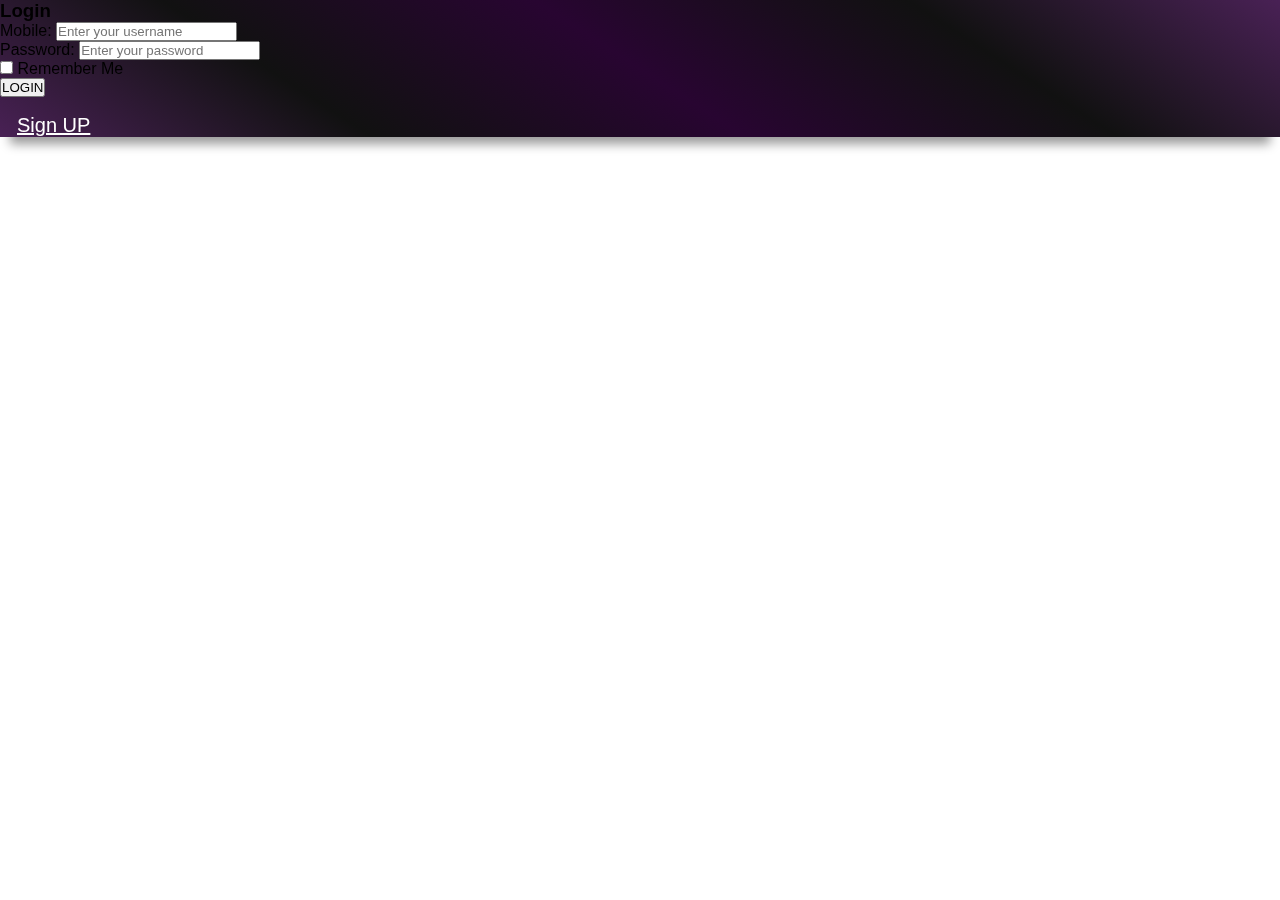
<file: login.html>
<!DOCTYPE html>
<html lang="en">
<head>
    <meta charset="UTF-8">
    <meta name="viewport" content="width=device-width, initial-scale=1.0">
    <title>Login Template</title>
 
    <!-- Add CSS File -->
    <link rel="stylesheet" href="assets/css/style.css">
</head>
<body>
    <div class="container">
        <form class="form-bg" action="" method="post">
            <h3 class="title">Login</h3>
            <div class="field">
                <label for="username">Mobile:</label>
                <input type="text" name="username" id="username" placeholder="Enter your username">
            </div>
            <div class="field">
                <label for="password">Password:</label>
                <input type="password" name="password" id="password" placeholder="Enter your password">
            </div>
            <div class="field-checkbox">
                <input type="checkbox" name="remember" id="remember">
                <label for="remember">Remember Me</label>
            </div>

            <button>LOGIN</button>
           <div class="sign-up"><a href="sign-up.html">Sign UP</a></div> 
        </form>
        
    </div>
    <footer>Created by <a href="#">TEAM RK</a></footer>
</body>
</html>
</file>
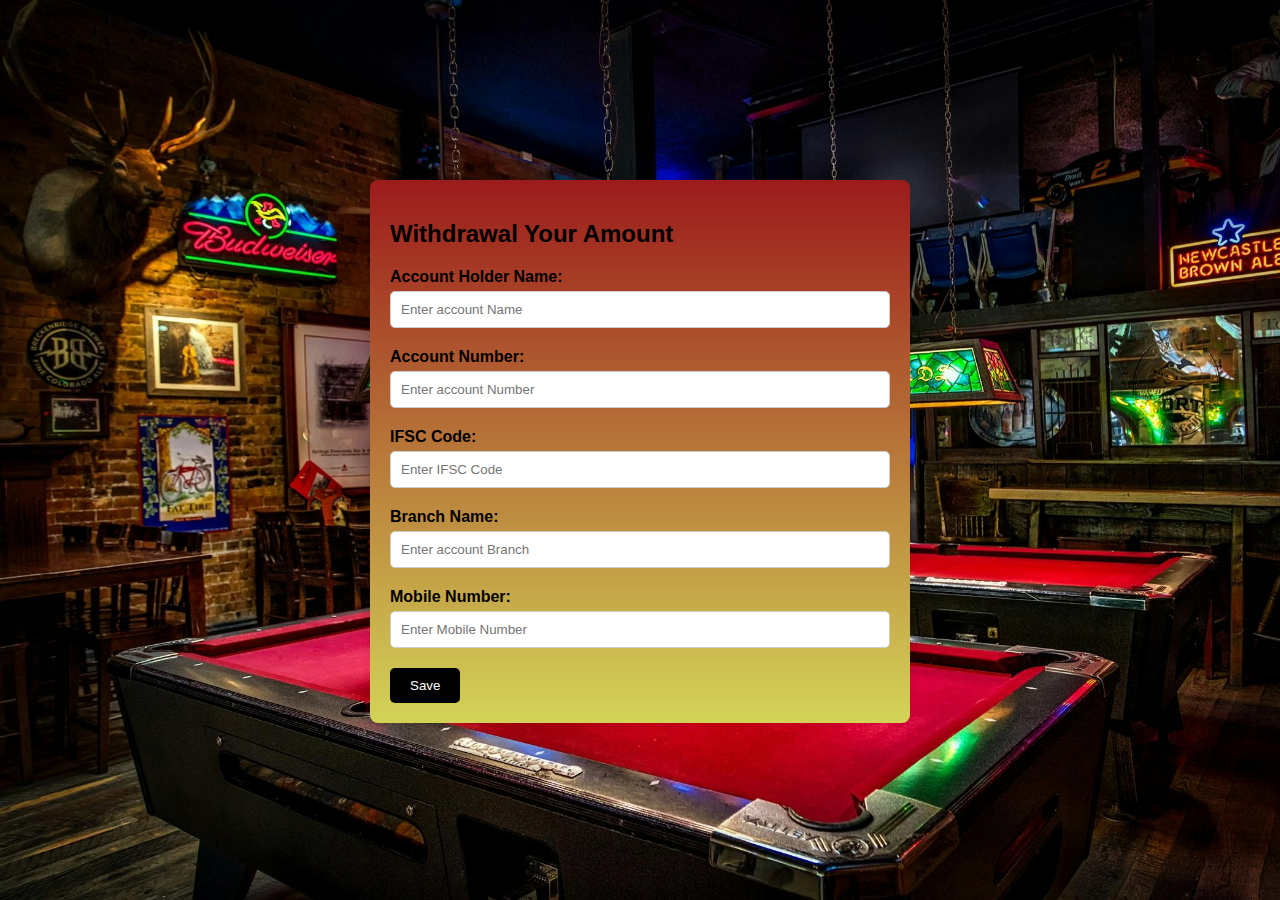
<file: Payment Withdrawl from.html>
<!DOCTYPE html>
<html lang="en">
<head>
<meta charset="UTF-8">
<meta name="viewport" content="width=device-width, initial-scale=1.0">
<title>Payment Withdrawal Form</title>
<link rel="stylesheet" href="payment.css">
</head>
<body>
<div class="container">
    <h2> Withdrawal Your Amount</h2>
    <form id="withdrawalForm">
        <div class="form-group">
            <label for="accountHolderName">Account Holder Name:</label>
            <input type="text" id="accountHolderName" name="accountHolderName" required placeholder="Enter account Name">
        </div>
        <div class="form-group">
            <label for="accountNumber">Account Number:</label>
            <input type="text" id="accountNumber" name="accountNumber" required placeholder="Enter account Number">
        </div>
        <div class="form-group">
            <label for="ifscCode">IFSC Code:</label>
            <input type="text" id="ifscCode" name="ifscCode" required placeholder="Enter IFSC Code">
        </div>
        <div class="form-group">
            <label for="branchName">Branch Name:</label>
            <input type="text" id="branchName" name="branchName" required placeholder="Enter account Branch">
        </div>
        <div class="form-group">
            <label for="mobileNumber">Mobile Number:</label>
            <input type="text" id="mobileNumber" name="mobileNumber" required placeholder="Enter Mobile Number">
        </div>
        <button type="submit">Save</button>
    </form>
</div>

<script src="payment.js"></script>
</body>
</html>
</file>
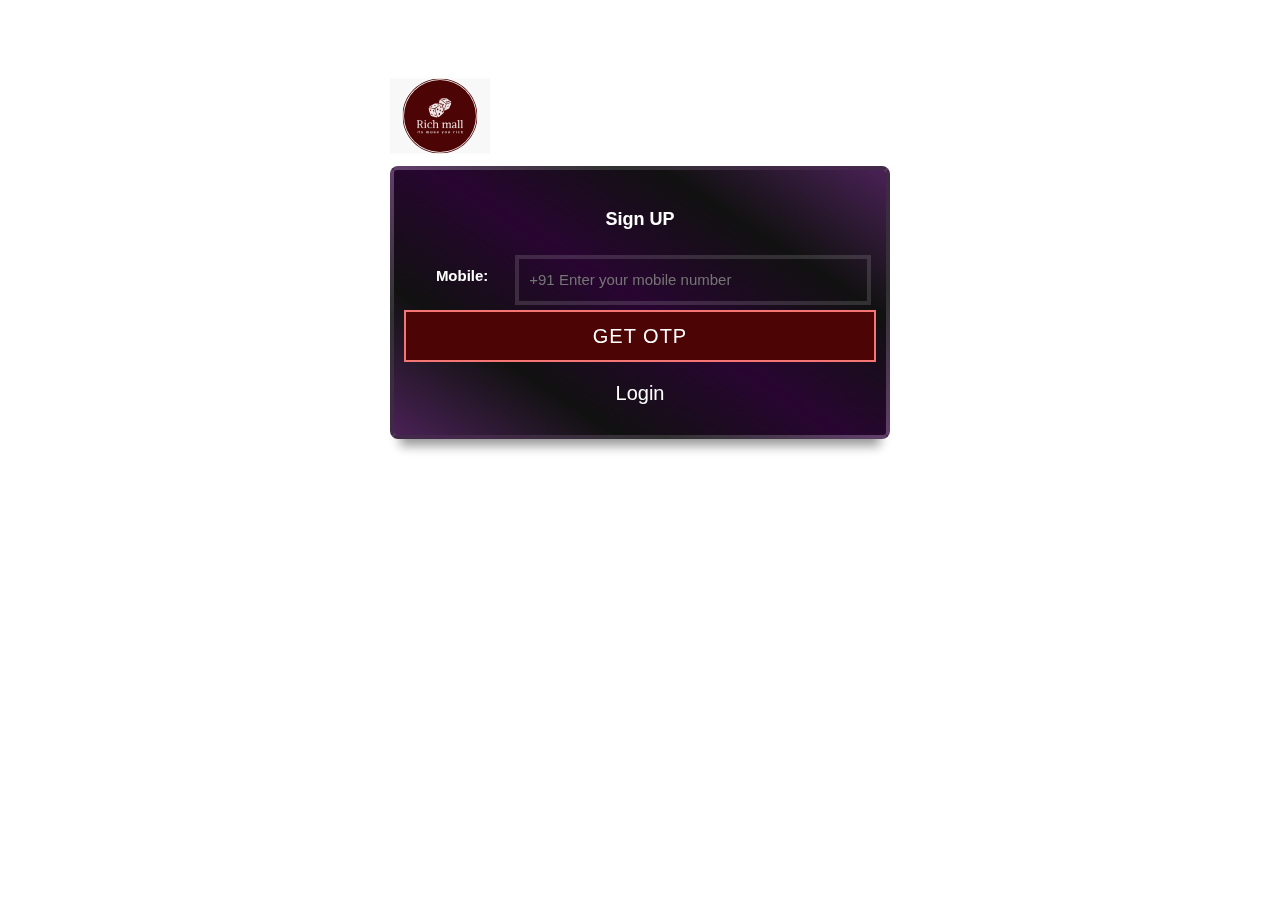
<file: sign-up.html>
<!DOCTYPE html>
<html lang="en">
<head>
    <meta charset="UTF-8">
    <meta name="viewport" content="width=device-width, initial-scale=1.0">
    <title>Login Template</title>
    <link rel="stylesheet" href="assets/dist/css/bootstrap.css">
    <script src="assets/dist/js/jquery.js"></script>
    <script src="assets//dist/js/bootstrap.min.js"></script>
    <link rel="stylesheet" href="assets/css/style.css">
    <!-- <link rel="preconnect" href="https://fonts.gstatic.com" crossorigin> -->
<!-- <link href="https://fonts.googleapis.com/css2?family=Antonio:wght@400;700&family=Poppins:wght@400;500;700&display=swap" rel="stylesheet"> -->
<link rel="stylesheet" href="verifyOTP.css">
</head>
<style>
  input[type=number]::-webkit-inner-spin-button {
    -webkit-appearance: none;
    
  } 
  .containers form button:hover{
    color: #fff;
  }
  .containers form button {
    width: 100%;
    padding: 10px;
    background: #4d0404;
    border: 2px solid;
    border-color: #f57575;
    color: #fff;
    font-size: 20px;
    font-weight: 500;
    letter-spacing: 1px;
    cursor: pointer;
   
}
.logo-svg-12{
  width: 100px;
  height: 100px;
  display: flex;
}
.containers .logo-svg-12 img{
width: 100%;
height: 100%;
position: relative;
}
</style>
<body>
    <div class="containers">
      <div class="logo-svg-12">
        <img src="/assets/images/rich-mall-high-resolution-logo.svg" alt="">
      </div>
        <form class="form-bg" action="" method="post">
            <h3 class="title">Sign UP</h3>
            <div class="field">
                <label for="username">Mobile:</label>
                <input type="number" name="username" id="username" placeholder="+91 Enter your mobile number">
            </div>
              
              <!-- Modal -->
              <div class="modal fade" id="exampleModalCenter" tabindex="-1" role="dialog" aria-labelledby="exampleModalCenterTitle" aria-hidden="true">
                <div class="modal-dialog modal-dialog-centered" role="document">
                  <div class="modal-content">
                    <div class="modal-header">
                      <h5 class="modal-title" id="exampleModalLongTitle">Modal title</h5>
                      <!-- <button type="button" class="close" data-dismiss="modal" aria-label="Close"> -->
                        <span aria-hidden="true">&times;</span>
                      </button>
                    </div>
                    <div class="modal-body">
                        <!-- <form action="pasword.html" class="otp-form" name="otp-form" > -->
  
                            <div class="title">
                              <p class="info">Rich mall</p>
                              <p class="msg">Please enter OTP to verify</p>
                            </div>
                            <div class="otp-input-fields">
                              <input type="number" class="otp__digit otp__field__1">
                              <input type="number" class="otp__digit otp__field__2">
                              <input type="number" class="otp__digit otp__field__3">
                              <input type="number" class="otp__digit otp__field__4">
                              <input type="number" class="otp__digit otp__field__5">
                              <input type="number" class="otp__digit otp__field__6">
                            </div>
                            <!-- <button class="buttom-121111">submit</button> -->
                           
                          <!-- </form> -->
                    </div>
                    <div class="modal-footer">
                      <button type="button" class="btn btn-secondary" data-dismiss="modal">verify OTP</button>
                    </div>
                  </div>
                </div>
              </div>

            <button type="button" data-toggle="modal" data-target="#exampleModalCenter">GET OTP</button>
            
           <div class="sign-up"><a href="index.html">Login</a></div> 
        </form>
        
    </div>
    <footer>Created by <a href="#">TEAM RK</a></footer>
    <script src="verifyOTP.js"></script>
</body>
</html>
</file>
<file: assets/css/style.css>
*{
    margin: 0;
    padding: 0;
    box-sizing: border-box;
    font-family: sans-serif;
}
body{
    
    width: 100%;
    height: 100vh;
    background-image: url('https://cdn.analyticsvidhya.com/wp-content/uploads/2017/04/21211934/casino-scene.jpg');
    background-size: cover;
    background-repeat: no-repeat;
    position: fixed;
    /* background: linear-gradient(33deg, #492155, #111, #280531, #111, #492155); */
}
.containers{
    width: 85%;
    max-width: 500px;
    min-width: 400px;
    margin-left: auto;
    margin-right: auto;
    margin-top: -100px;
    padding-top: 13%;
    color: #fff;
}

.containers form{
    width: 100%;
    padding: 10px;
    border-radius: 8px;
    border: 4px solid;
    border-color: #ffffff23;
    text-align: center;
}
.containers form .title{
    font-size: 18px;
    font-weight: 600;
    padding: 10px;
}
.containers form .field{
    display: flex;
    justify-content: space-between;
    padding: 5px;
}
.containers form .field label{
    width: 23%;
    font-size: 15px;
    padding: 10px;
}
.containers form .field input{
    background-color: transparent;
    width: 77%;
    padding: 10px;
    font-size: 15px;
    border: 4px solid;
    border-color: #ffffff23;
    outline: none;
    color: #fff;
}
.form-bg{
    box-shadow: 0px 17px 10px -10px rgba(0,0,0,0.4);
    background: linear-gradient(33deg, #492155, #111, #280531, #111, #492155);
  
}

.sign-up{
    margin: 17px;

}
.sign-up>a{
    color:#fff;
    font-size: 20px;
}
.containers form .field input:hover, .containers form .field input:focus{
    border-color: #ffffff83;
}

.containerss form .field-checkbox{
    width: 100%;
    display: flex;
    padding: 10px;
}
.containers form .field-checkbox input{
    padding: 10px;
    margin-right: 5px;
}
.containers form .field-checkbox label{
    padding: 10px;
    font-weight: 600;
    letter-spacing: 1px;
}

.containers form button{
    width: 100%;
    padding: 10px;
    background: #4d0404;
    border: 2px solid;
    border-color: #f57575;
    color: #fff;
    font-size: 17px;
    font-weight: 500;
    letter-spacing: 1px;
    cursor: pointer;
}
.containers form button:hover{
    border-color: #ffffff83;
}

.containers p{
    text-align: center;
    padding: 15px;
    letter-spacing: 2px;
}
footer{
    position: relative !important;
    color: #ffffff !important;
    margin-top: 100px;
    font-size: 20px;
   
}
.containers p a, footer a{
    text-decoration:none;
    color:#ffffff;
    text-decoration: none;
    /* font-size: 20px; */
    font-weight: 700;
    
}

footer a:hover{
    text-decoration: underline;
    color:#4d0404;
    text-decoration: none;
    /* font-size: 20px; */
    font-weight: 700;
    
}

@media (max-width: 510px){
    .containers{
        width: 90%;
    }
    .containers form{
        padding: 8px !important;
    }
    .containers form .field{
        margin-top: 5px;
    }
    .containers form .field label{
        font-size: 14px;
        padding: 6px;
    }
    .containers form .field input{
        font-size: 14px;
        padding: 8px;
    }
}
@media(max-width: 450px){
    .containers{
        width: 90%;
        min-width: 300px;
    }
    .containers form .field{
        width: 100%;
        flex-direction:column;
    }
    .containers form .field label{
        text-align: left;
        padding: 10px;
    }
    .containers form .field input{
        width: 100%;
    }
}

footer{
    text-align: center;
    padding: 20px;
    font-weight: 400;
    color: #fff;
    text-decoration: none;
}
</file>
<file: payment.css>
body {
    font-family: Arial, sans-serif;
    margin: 0;
    padding: 0;
    background-image: url(assets/images/bg1.jpg);
    background-repeat: no-repeat;
    background-attachment: fixed;
    background-size: cover;
}
.container {
    max-width: 500px;
    margin: 50px auto;
    background-image: linear-gradient(rgb(156, 27, 27), rgb(211, 211, 87));
    padding: 20px;
    border-radius: 8px;
    box-shadow: 0 0 10px rgba(0, 0, 0, 0.1);
    margin-top: 20vh;
}
.form-group {
    margin-bottom: 20px;
}
label {
    display: block;
    font-weight: bold;
    margin-bottom: 5px;
}
input[type="text"], input[type="number"] {
    width: 100%;
    padding: 10px;
    border: 1px solid #ccc;
    border-radius: 5px;
    box-sizing: border-box;
}
button {
    padding: 10px 20px;
    background-color: #000000;
    color: #fff;
    border: none;
    border-radius: 5px;
    cursor: pointer;
}
button:hover {
    background-color: #0056b3;
}
</file>
<file: verifyOTP.css>
.modal{
      background-image: url(/Rich-Mall-Design/assets/images/bg5.jpg);
      background-repeat: no-repeat;
      background-size: cover;

    }
  .otp-input-fields{
    margin: auto;
    background-color: #2B182F;
    box-shadow: 0px 0px 8px 0px #02025044;
    max-width: 400px;
    width: 610px;
    display: flex;
    justify-content: center;
    gap: 10px;
    padding: 40px;
    margin-top: -10px;
    
    input{
      color: white;
      height: 40px;
      width: 40px;
      background-color: transparent;
      border-radius: 4px;
      border: 1px solid white;
      text-align: center;
      outline: none;
      font-size: 16px;
      &::-webkit-outer-spin-button,
      &::-webkit-inner-spin-button {
        -webkit-appearance: none;
        margin: 0;
      }
  
      /* Firefox */
      &[type=number] {
        -moz-appearance: textfield;
      }
      &:focus{
        border-width: 2px;
        border-color: darken(#f61f1f, 5%);
        font-size: 20px;
        
      }
    }
  }
  
  .buttom-121111{
    height: 35px;
    width: 100px;
    position: absolute;
    color: #ff9b9b;
    background-color: #000000;
    border-radius: 0 10px 10px 0;
    cursor: pointer;
    border-radius: 100px;
    margin-left: 740px;
    margin-top: 20px;
    border: none;
    font-size: 20px;
   

  }
  .info{
    color: #000000;
    margin-bottom: 15px;
    margin-top: -105px;
    font-size: 30px;
    font-weight: 800;
    border-bottom: 2px solid #4D0404;
    
  }
  .msg{
    color: #000000;
    margin-bottom: 15px;
    font-weight: 700;
    
  }
  .info:hover{
    color: #4D0404;
  }
</file>
